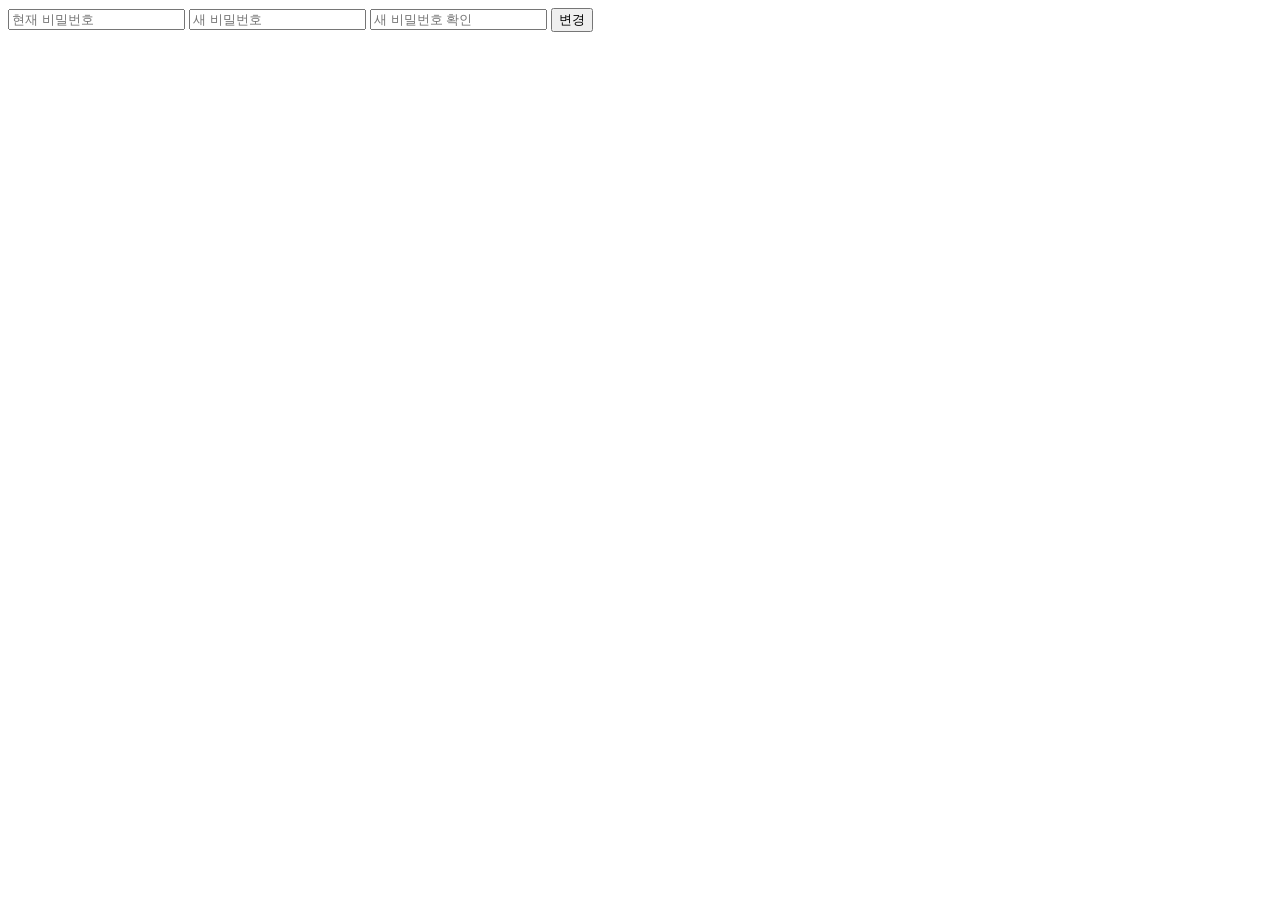
<file: src/main/resources/templates/member/password.html>
<!DOCTYPE html>
<html lang="en">
<head>
    <meta charset="UTF-8">
    <title>Title</title>
</head>
<body>
<form th:action="@{/member/password}" method="post" th:object="${form}">
    <input type="password" th:field="*{currentPassword}" placeholder="현재 비밀번호"/>
    <input type="password" th:field="*{newPassword}" placeholder="새 비밀번호"/>
    <input type="password" th:field="*{confirmPassword}" placeholder="새 비밀번호 확인"/>
    <button type="submit">변경</button>
</form>
</body>
</html>
</file>
